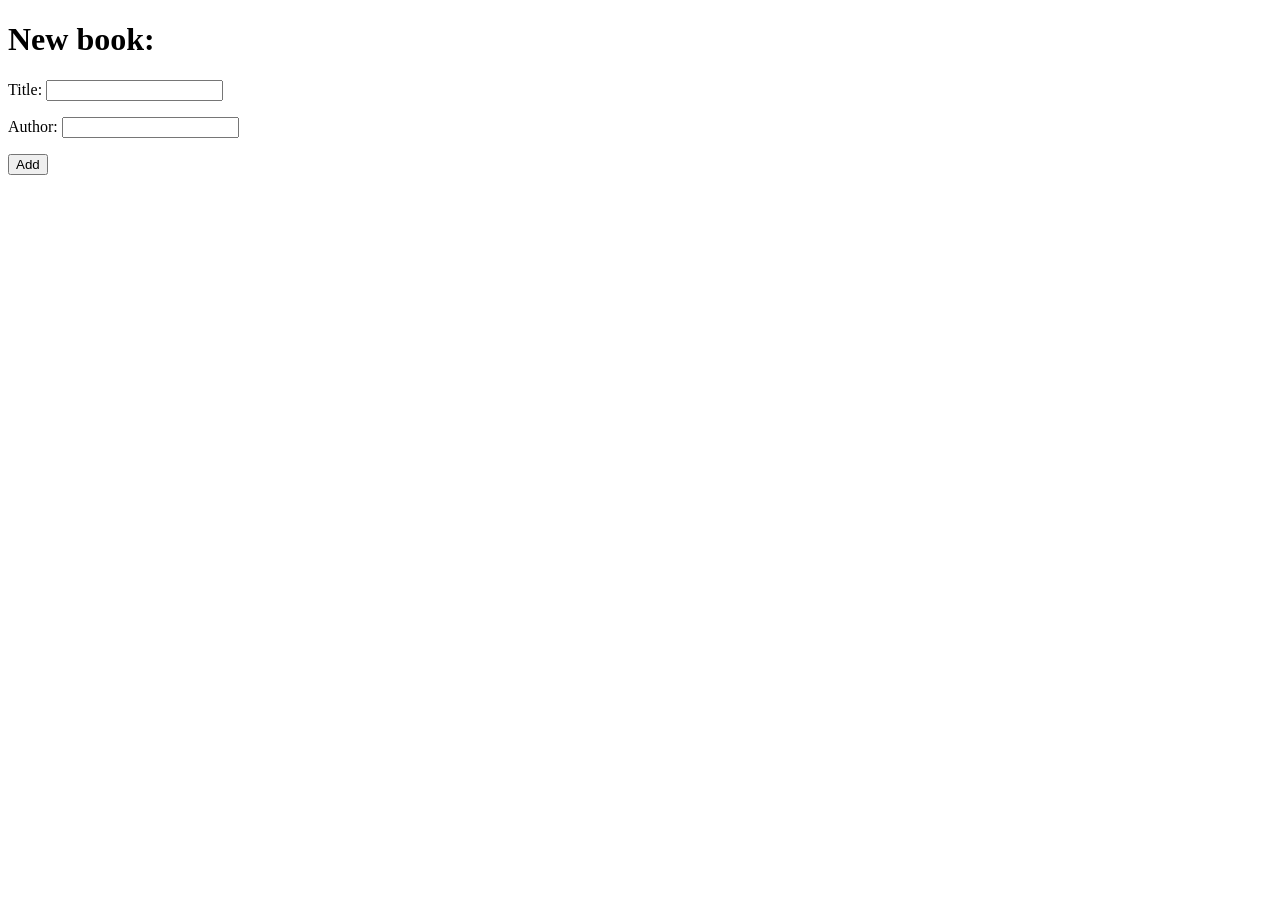
<file: springbooks/src/main/resources/templates/WEB-INF/addbook.html>
<!DOCTYPE HTML>
<html xmlns:th="http://www.thymeleaf.org">
<head>
    <meta charset="UTF-8" />
    <title>Add Person</title>
    <link rel="stylesheet" type="text/css" th:href="@{../css/style.css}"/>
</head>
<body>
<div class="container">
    <h1>New book:</h1>
    <form th:action="@{/addbook}"
          th:object="${bookform}" method="POST">
        <p>Title:
            <input type="text" th:field="*{title}" />
        </p>
        <p> Author:
            <input type="text" th:field="*{author}" />
        </p>
        <input class ="button-main-page" type="submit" value="Add" />
    </form>
</div>
<div th:if="${errorMessage}" th:utext="${errorMessage}" style="color:red;font-style:italic;text-align:-webkit-center;">
</div>
</body>
</file>
